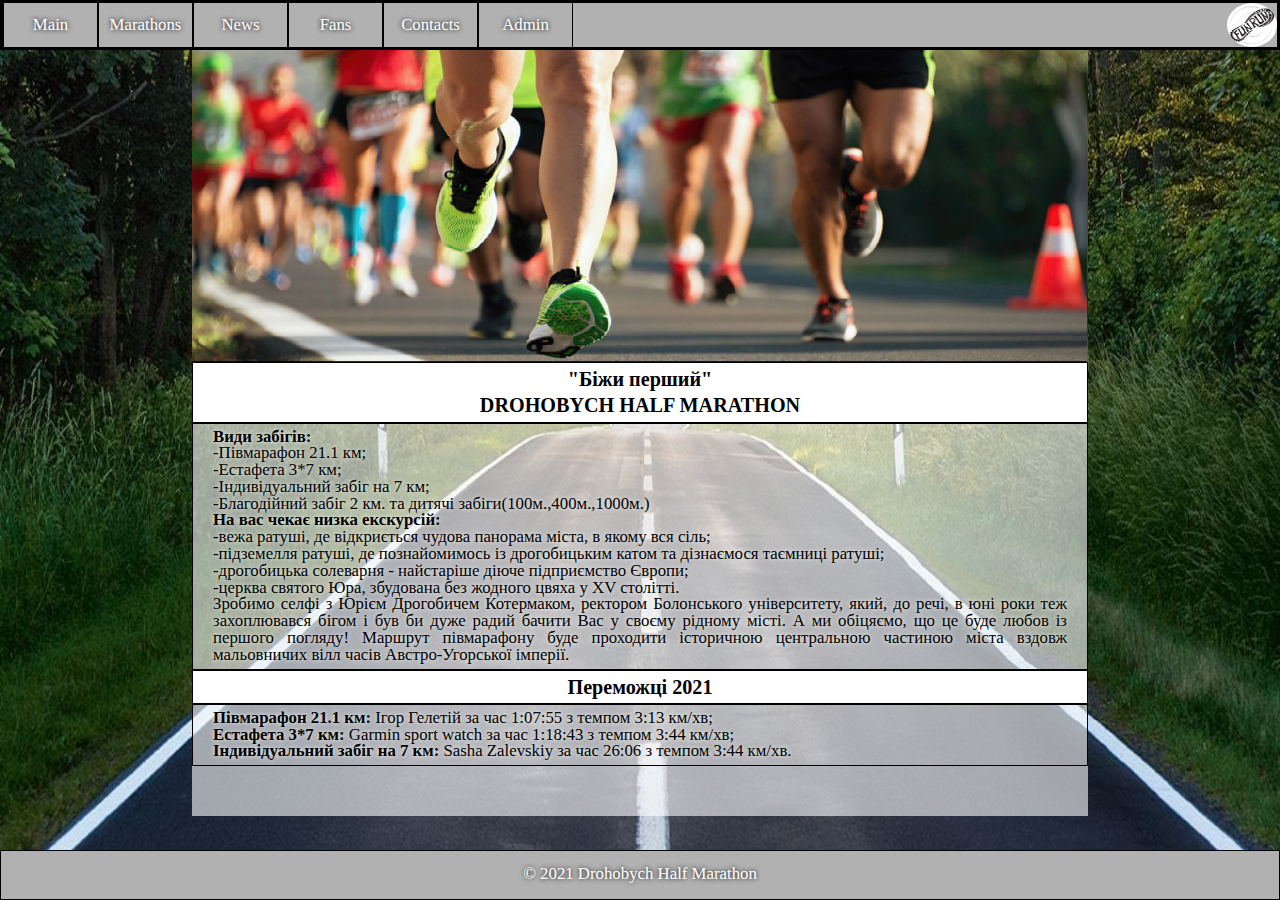
<file: task 01-01/index.html>
<!DOCTYPE html>
<html lang="en">
<head>
    <link href="css/style.css" rel="stylesheet" type="text/css">
    <meta charset="UTF-8">
    <meta http-equiv="X-UA-Compatible" content="IE=edge">
    <meta name="viewport" content="width=device-width, initial-scale=1.0">
    <title>Sport</title>
</head>
<body>
    <header>
        <nav>
            <input type="checkbox"></input>
            <div class="menuToggle">
                <span></span>
                <span></span>
                <span></span>
            </div>

            <ul class="menu">
                <li class="li-menu"><a class="a-menu" href="#">Main</a></li>
                <li class="li-menu dropdown">
                    <a class="a-menu" href="pages/marathons.html">Marathons</a>
                    <ul class="dropdown-content">
                        <li class="li-sub-menu"><a class="a-menu" href="#">Calendar of marathons</a></li>
                        <li class="li-sub-menu"><a class="a-menu" href="#">Next marathon</a></li>
                        <li class="li-sub-menu"><a class="a-menu" href="#">Raitings</a></li>
                    </ul>
                </li>
                <li class="li-menu"><a  class="a-menu" href="news.html">News</a></li>
                <li class="li-menu"><a class="a-menu"  href="pages/fans.html">Fans</a></li>
                <li class="li-menu"><a class="a-menu" href="#">Contacts</a></li>
                <li class="li-menu"><a class="a-menu" href="#">Admin</a></li>
            </ul>
        </nav>
        <div class="logo">
            <img src="img/black-white-vector-illustration-shoe-260nw-1494231821.jpg" alt="runningMan">
        </div>
    </header>

    <main>
        <img class="main-page" src="img/Running.jpg" alt="running">
        <h2 class="main-page">"Біжи перший" <br/> DROHOBYCH HALF MARATHON</h2>
        <p class="main-page">
            <strong>Види забігів:</strong> <br/>
            -Півмарафон 21.1 км;<br/>
            -Естафета 3*7 км;<br/>
            -Індивідуальний забіг на 7 км;<br/>
            -Благодійний забіг 2 км. та дитячі забіги(100м.,400м.,1000м.)<br/>
            <strong>На вас чекає низка екскурсій:</strong><br/>
                -вежа ратуші, де відкриється чудова панорама міста, в якому вся сіль;<br/>
                -підземелля ратуші, де познайомимось із дрогобицьким катом та дізнаємося таємниці ратуші;<br/>
                -дрогобицька солеварня - найстаріше діюче підприємство Європи;<br/>
                -церква святого Юра, збудована без жодного цвяха у XV столітті.<br/>
            Зробимо селфі з Юрієм Дрогобичем Котермаком, ректором Болонського університету, який, до речі, в юні роки теж захоплювався бігом
            і був би дуже радий бачити Вас у своєму рідному місті. А ми обіцяємо, що це буде любов із першого погляду! Маршрут півмарафону 
            буде проходити історичною центральною частиною міста вздовж мальовничих вілл часів Австро-Угорської імперії.
        </p>
        <h2 class="main-page">Переможці 2021</h2>
        <p class="main-page">
            <strong>Півмарафон 21.1 км:</strong> Ігор Гелетій за час 1:07:55 з темпом 3:13 км/хв;<br/>
            <strong>Естафета 3*7 км:</strong> Garmin sport watch за час 1:18:43 з темпом 3:44 км/хв;<br/>
            <strong>Індивідуальний забіг на 7 км:</strong> Sasha Zalevskiy за час 26:06 з темпом 3:44 км/хв.<br/>
        </p>
    </main>

    <footer>
        <p>© 2021 Drohobych Half Marathon</p>
    </footer>
    
    
</body>
</html>
</file>
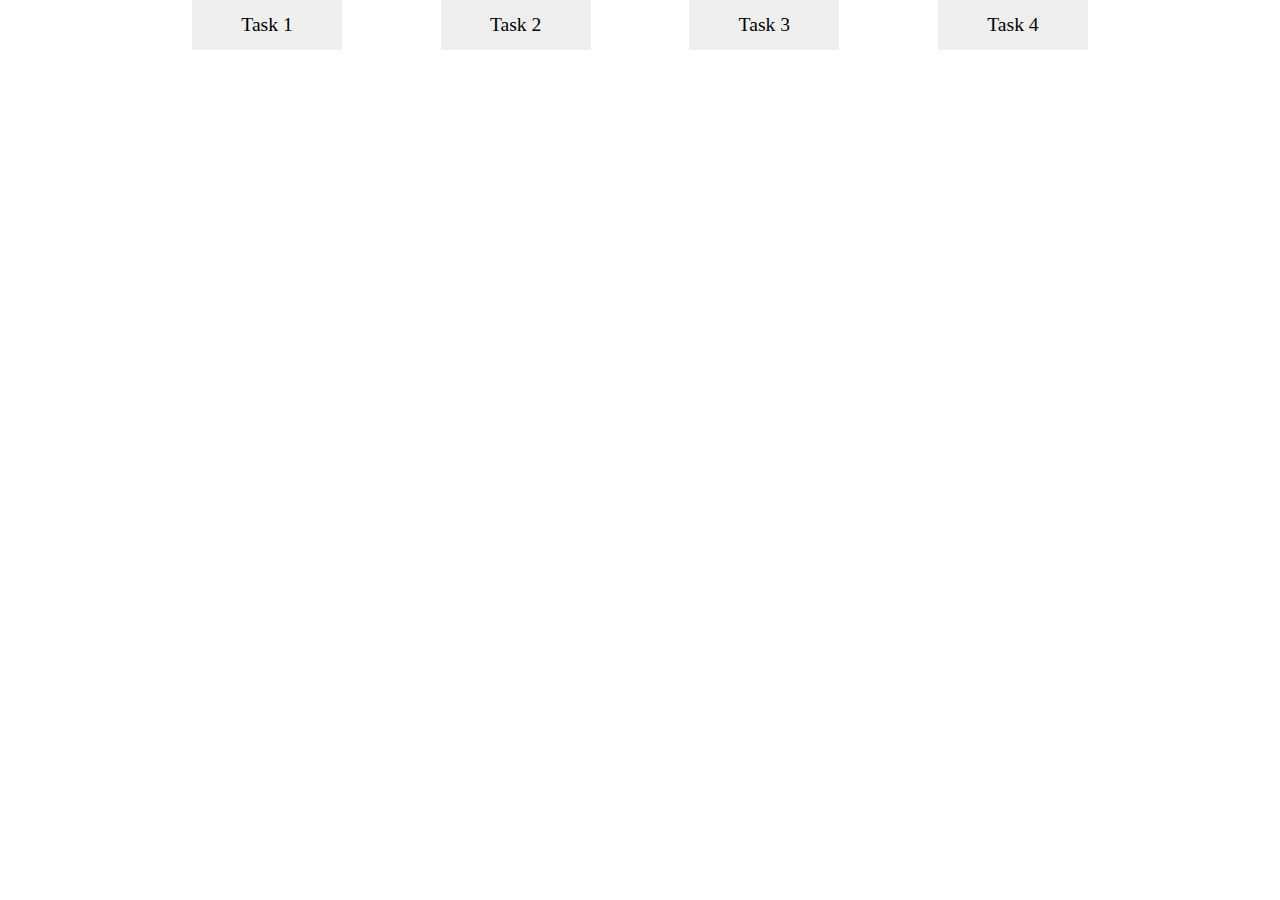
<file: task DOM/index.html>
<!DOCTYPE html>
<html lang="en">
<head>
    <meta charset="UTF-8">
    <meta http-equiv="X-UA-Compatible" content="IE=edge">
    <meta name="viewport" content="width=device-width, initial-scale=1.0">
    <link href="style.css" rel="stylesheet" type="text/css">
    <title>Document</title>
</head>
<body>
    <div class="buttons">
        <button id="t1" class="t">Task 1</button>
        <button id="t2" class="t">Task 2</button>
        <button id="t3" class="t">Task 3</button>
        <button id="t4" class="t">Task 4</button>
    </div>
    <div id="task1" class="task-hide">
        <p>Check the console!</p>
        <ul id="list">
            <li>User 1</li>
            <li>User 2</li>
            <li>User 3</li>
            <li>User 4</li>
            <li>User 5</li>
        </ul>
        
    </div>
    <div id="task2" class="task-hide">
        <h1>I'am a big header!!!</h1>
        <div id="myDiv">
            <p>First paragraph</p>
            <p>Second paragraph</p>
            <p>Third paragraph</p>
            <p>Fourth paragraph</p>
        </div>
        <ul id="myList">
            <li>Make</li>
            <li>me</li>
            <li>horizontal!</li>
        </ul>
        <span>Make me invisible, please!</span>
    </div>
    <div id="task3" class="task-hide">
        <button id="live-button">Live Button!</button>
        <div class="mes"></div>
    </div>
    <div id="task4" class="task-hide">
        <div class="articles">
            <h2>Звернення фанів</h2>
            <div class="article">
                <p>Lorem ipsum dolor, sit amet consectetur adipisicing elit. Dolorem corrupti, voluptatibus, sint fugit nobis,
                    ipsam iusto tempore deleniti quibusdam aspernatur cum nesciunt similique autem ea consequatur alias aliquam
                    blanditiis rerum eveniet tempora. Aperiam, repudiandae, delectus repellendus quam autem omnis officia
                    pariatur est sunt natus quisquam sit ut, doloribus sapiente. Illum praesentium, nihil, porro excepturi
                    provident, consequuntur officia nam omnis dolore temporibus magnam eveniet eligendi nulla expedita similique
                    cupiditate reiciendis at corrupti. Inventore repudiandae blanditiis veniam, aspernatur doloribus dolore
                    maiores vero.</p>
                <div class="bottom-el">
                    <div class="date">
                        01.01.2021, 20:33
                    </div>
                    <div class="nick">Runner1</div>
                </div>
            </div>
            <div class="article">
                <p>Lorem ipsum dolor, sit amet consectetur adipisicing elit. Dolorem corrupti, voluptatibus, sint fugit nobis,
                    ipsam
                    iusto tempore deleniti quibusdam aspernatur cum nesciunt similique autem ea consequatur alias aliquam
                    blanditiis
                    rerum eveniet tempora. Aperiam, repudiandae, delectus repellendus quam autem omnis officia pariatur est sunt
                    natus quisquam sit ut, doloribus sapiente. </p>
                <div class="bottom-el">
                    <div class="date">
                        20.01.2021, 20:33
                    </div>
                    <div class="nick">Runner2</div>
                </div>
            </div>
        </div>
            <div class="form-article">
                <div class="text-area">
                    <textarea rows=10></textarea>
                </div>
                <div class="button-send">
                    <button>Send</button>
            </div>
        </div>
    </div>
    <script src="script.js"></script>
</body>
</html>
</file>
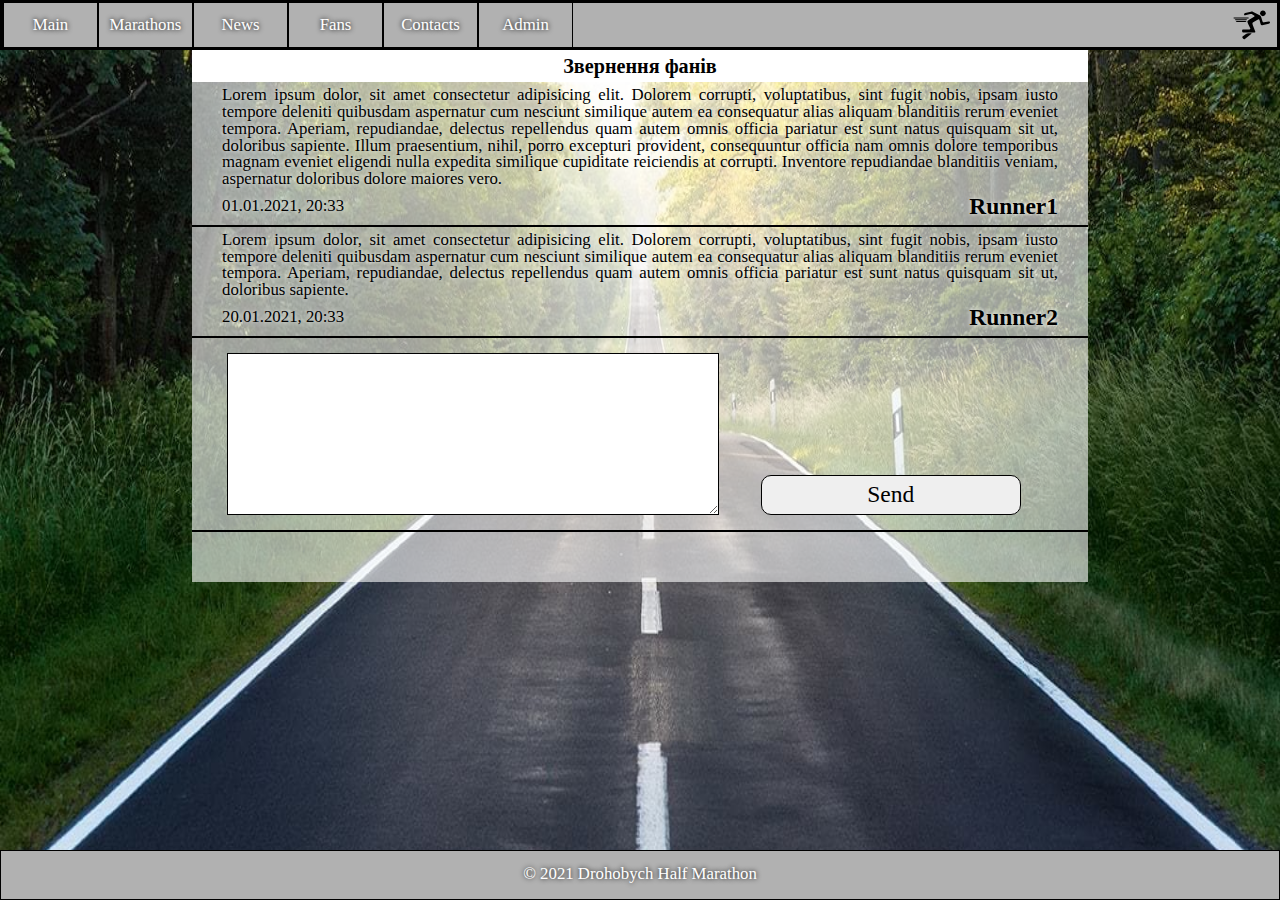
<file: task 01-01/pages/fans.html>
<!DOCTYPE html>
<html lang="en">

<head>
    <link href="../css/style.css" rel="stylesheet" type="text/css">
    <meta charset="UTF-8">
    <meta http-equiv="X-UA-Compatible" content="IE=edge">
    <meta name="viewport" content="width=device-width, initial-scale=1.0">
    <title>Sport</title>
</head>

<body>
    <header>
        <nav>
            <input type="checkbox"></input>
            <div class="menuToggle">
                <span></span>
                <span></span>
                <span></span>
            </div>

            <ul class="menu">
                <li class="li-menu"><a class="a-menu" href="../index.html">Main</a></li>
                <li class="li-menu dropdown">
                    <a class="a-menu" href="marathons.html">Marathons</a>
                    <ul class="dropdown-content">
                        <li class="li-sub-menu"><a class="a-menu" href="#">Calendar of marathons</a></li>
                        <li class="li-sub-menu"><a class="a-menu" href="#">Next marathon</a></li>
                        <li class="li-sub-menu"><a class="a-menu" href="#">Raitings</a></li>
                    </ul>
                </li>
                <li class="li-menu"><a class="a-menu" href="news.html">News</a></li>
                <li class="li-menu"><a class="a-menu" href="fans.html">Fans</a></li>
                <li class="li-menu"><a class="a-menu" href="#">Contacts</a></li>
                <li class="li-menu"><a class="a-menu" href="#">Admin</a></li>
            </ul>
        </nav>
        <div class="logo">
            <img src="../img/Running_icon_-_Noun_Project_17825.svg" alt="runningMan">
        </div>
    </header>

    <main>
        <h2>Звернення фанів</h2>
        <div class="article">
                <p>Lorem ipsum dolor, sit amet consectetur adipisicing elit. Dolorem corrupti, voluptatibus, sint fugit nobis, ipsam iusto tempore deleniti quibusdam aspernatur cum nesciunt similique autem ea consequatur alias aliquam blanditiis rerum eveniet tempora. Aperiam, repudiandae, delectus repellendus quam autem omnis officia pariatur est sunt natus quisquam sit ut, doloribus sapiente. Illum praesentium, nihil, porro excepturi provident, consequuntur officia nam omnis dolore temporibus magnam eveniet eligendi nulla expedita similique cupiditate reiciendis at corrupti. Inventore repudiandae blanditiis veniam, aspernatur doloribus dolore maiores vero.</p>
            <div class="bottom-el">
                <div class="date"><p>01.01.2021, 20:33</p></div>
                <div class="nick">Runner1</div>
            </div>
        </div>
        <div class="article">
            <p>Lorem ipsum dolor, sit amet consectetur adipisicing elit. Dolorem corrupti, voluptatibus, sint fugit nobis, ipsam
                iusto tempore deleniti quibusdam aspernatur cum nesciunt similique autem ea consequatur alias aliquam blanditiis
                rerum eveniet tempora. Aperiam, repudiandae, delectus repellendus quam autem omnis officia pariatur est sunt
                natus quisquam sit ut, doloribus sapiente. </p>
            <div class="bottom-el">
                <div class="date">
                    <p>20.01.2021, 20:33</p>
                </div>
                <div class="nick">Runner2</div>
            </div>
        </div>
        <div class="form-article">
            <div class="text-area">
                <textarea rows=10 ></textarea>
            </div>
            <div class="button-send">
                <button>Send</button>
            </div>
        </div>
    </main>

    <footer>
        <p>© 2021 Drohobych Half Marathon</p>
    </footer>


</body>

</html>
</file>
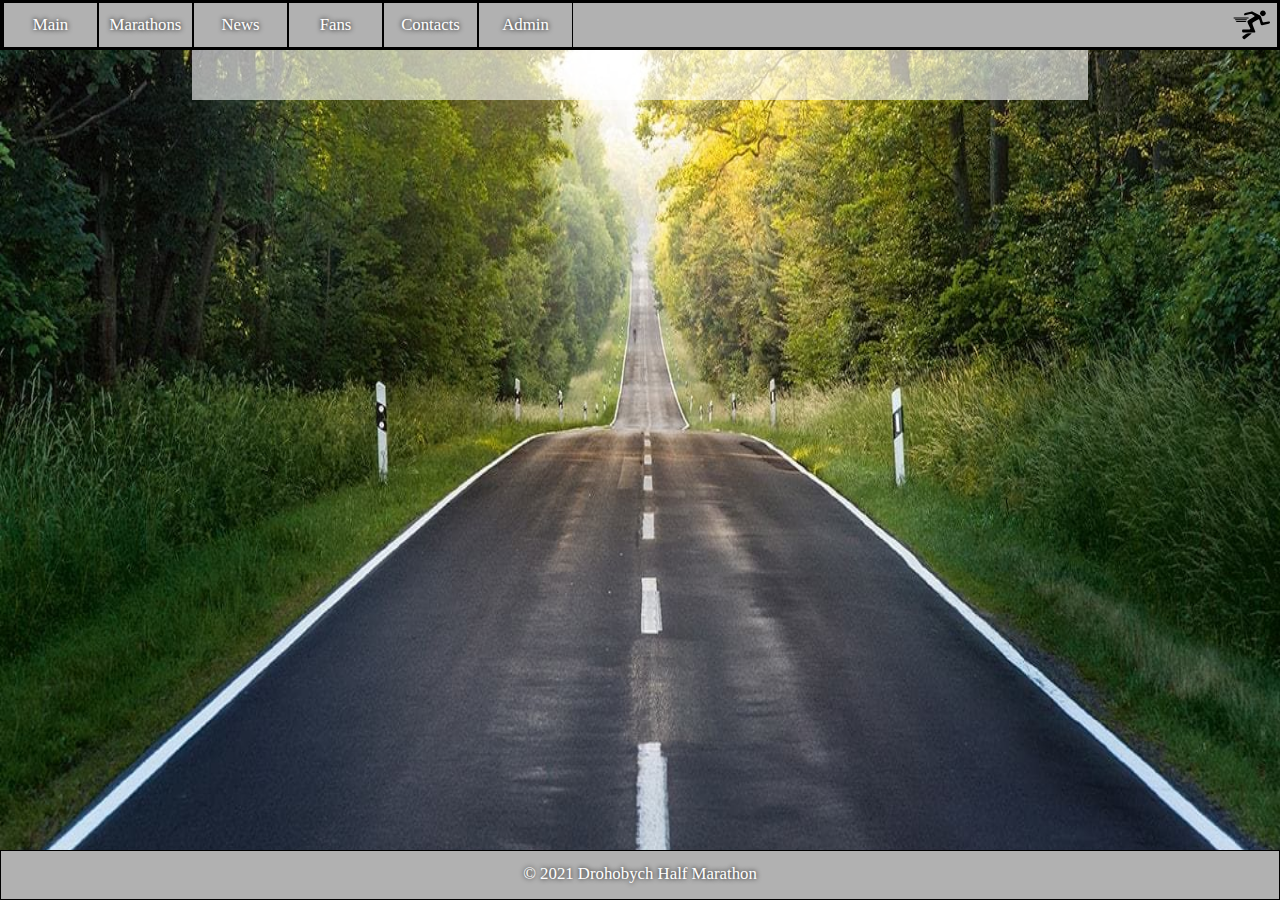
<file: task 01-01/pages/marathons.html>
<!DOCTYPE html>
<html lang="en">

<head>
    <link href="../css/style.css" rel="stylesheet" type="text/css">
    <meta charset="UTF-8">
    <meta http-equiv="X-UA-Compatible" content="IE=edge">
    <meta name="viewport" content="width=device-width, initial-scale=1.0">
    <title>Sport</title>
</head>

<body>
    <header>
        <nav>
            <input type="checkbox"></input>
            <div class="menuToggle">
                <span></span>
                <span></span>
                <span></span>
            </div>

            <ul class="menu">
                <li class="li-menu"><a class="a-menu" href="../index.html">Main</a></li>
                <li class="li-menu dropdown">
                    <a class="a-menu" href="marathons.html">Marathons</a>
                    <ul class="dropdown-content">
                        <li class="li-sub-menu"><a class="a-menu" href="#">Calendar of marathons</a></li>
                        <li class="li-sub-menu"><a class="a-menu" href="#">Next marathon</a></li>
                        <li class="li-sub-menu"><a class="a-menu" href="#">Raitings</a></li>
                    </ul>
                </li>
                <li class="li-menu"><a class="a-menu" href="#">News</a></li>
                <li class="li-menu"><a class="a-menu" href="fans.html">Fans</a></li>
                <li class="li-menu"><a class="a-menu" href="#">Contacts</a></li>
                <li class="li-menu"><a class="a-menu" href="#">Admin</a></li>
            </ul>
        </nav>
        <div class="logo">
            <img src="../img/Running_icon_-_Noun_Project_17825.svg" alt="runningMan">
        </div>
    </header>

    <main>
    
    </main>

    <footer>
        <p>© 2021 Drohobych Half Marathon</p>
    </footer>


</body>

</html>
</file>
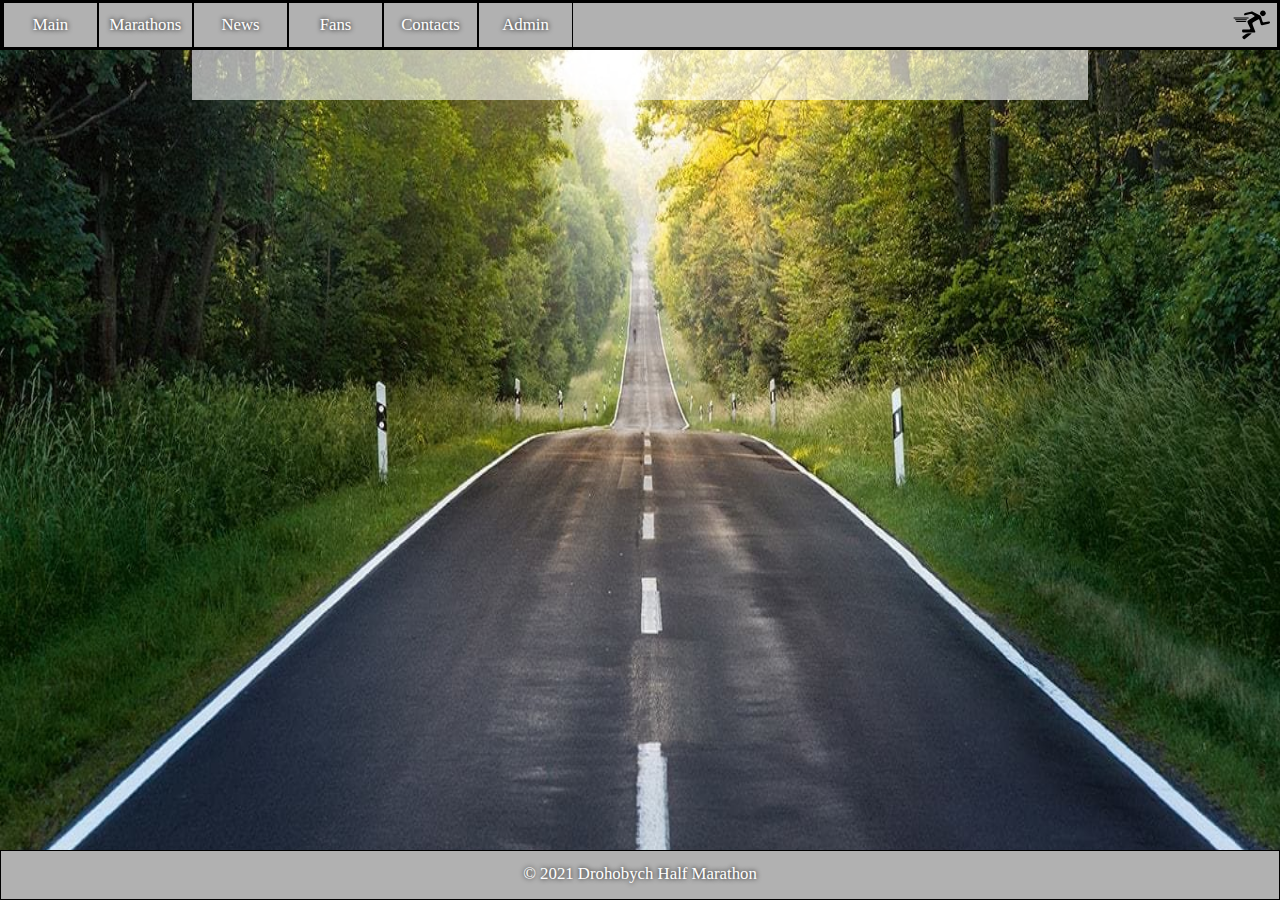
<file: task 01-01/pages/news.html>
<!DOCTYPE html>
<html lang="en">

<head>
    <link href="../css/style.css" rel="stylesheet" type="text/css">
    <meta charset="UTF-8">
    <meta http-equiv="X-UA-Compatible" content="IE=edge">
    <meta name="viewport" content="width=device-width, initial-scale=1.0">
    <title>Sport</title>
</head>

<body>
    <header>
        <nav>
            <input type="checkbox"></input>
            <div class="menuToggle">
                <span></span>
                <span></span>
                <span></span>
            </div>

            <ul class="menu">
                <li class="li-menu"><a class="a-menu" href="../index.html">Main</a></li>
                <li class="li-menu dropdown">
                    <a class="a-menu" href="marathons.html">Marathons</a>
                    <ul class="dropdown-content">
                        <li class="li-sub-menu"><a class="a-menu" href="#">Calendar of marathons</a></li>
                        <li class="li-sub-menu"><a class="a-menu" href="#">Next marathon</a></li>
                        <li class="li-sub-menu"><a class="a-menu" href="#">Raitings</a></li>
                    </ul>
                </li>
                <li class="li-menu"><a class="a-menu" href="news.html">News</a></li>
                <li class="li-menu"><a class="a-menu" href="fans.html">Fans</a></li>
                <li class="li-menu"><a class="a-menu" href="#">Contacts</a></li>
                <li class="li-menu"><a class="a-menu" href="#">Admin</a></li>
            </ul>
        </nav>
        <div class="logo">
            <img src="../img/Running_icon_-_Noun_Project_17825.svg" alt="runningMan">
        </div>
    </header>

    <main>

    </main>

    <footer>
        <p>© 2021 Drohobych Half Marathon</p>
    </footer>


</body>

</html>
</file>
<file: task 01-01/css/style.css>
* {
  padding: 0;
  margin: 0;
  border: 0;
}

*, *:before, *:after {
  -webkit-box-sizing: border-box;
  box-sizing: border-box;
}

:focus, :active {
  outline: none;
}

a:focus, a:active {
  outline: none;
}

nav, footer, header, aside {
  display: block;
}

html, body {
  height: 100%;
  width: 100%;
  font-size: 100%;
  line-height: 1;
  font-size: 14px;
  -ms-text-size-adjust: 100%;
  -moz-text-size-adjust: 100%;
  -webkit-text-size-adjust: 100%;
}

input, button, textarea {
  font-family: inherit;
}

input::-ms-clear {
  display: none;
}

button {
  cursor: pointer;
}

button::-moz-focus-inner {
  padding: 0;
  border: 0;
}

a, a:visited {
  text-decoration: none;
}

a:hover {
  text-decoration: none;
}

ul li {
  list-style: none;
}

img {
  vertical-align: top;
}

h1, h2, h3, h4, h5, h6 {
  font-size: inherit;
  font-weight: inherit;
}

/*--------------------*/
header {
  width: 100%;
  height: 50px;
  min-height: 50px;
  display: -webkit-box;
  display: -ms-flexbox;
  display: flex;
  -webkit-box-orient: horizontal;
  -webkit-box-direction: normal;
      -ms-flex-direction: row;
          flex-direction: row;
  -webkit-box-pack: justify;
      -ms-flex-pack: justify;
          justify-content: space-between;
  -webkit-box-align: center;
      -ms-flex-align: center;
          align-items: center;
  position: fixed;
  background-color: #b1b1b1;
  border: 3px solid black;
}

@media screen and (max-width: 767px) {
  nav {
    width: 50px;
    height: 100%;
  }
  .menuToggle {
    position: relative;
    display: -webkit-box;
    display: -ms-flexbox;
    display: flex;
    -webkit-box-orient: vertical;
    -webkit-box-direction: normal;
        -ms-flex-direction: column;
            flex-direction: column;
    -webkit-box-pack: center;
        -ms-flex-pack: center;
            justify-content: center;
    -webkit-box-align: center;
        -ms-flex-align: center;
            align-items: center;
    background-color: #b1b1b1;
    width: 100%;
    height: 100%;
    z-index: 1;
  }
  nav input {
    position: fixed;
    width: 50px;
    height: 50px;
    opacity: 0;
    /* hide this */
    z-index: 2;
    /* and place it over the hamburger */
  }
  .menuToggle span {
    display: block;
    width: 33px;
    height: 4px;
    margin-bottom: 5px;
    position: relative;
    background: black;
    border-radius: 3px;
    z-index: 1;
    -webkit-transform-origin: 4px 0px;
            transform-origin: 4px 0px;
  }
  .menu {
    margin-top: 3px;
    display: none;
    background-color: #b1b1b1;
    -webkit-box-orient: vertical;
    -webkit-box-direction: normal;
        -ms-flex-direction: column;
            flex-direction: column;
    max-width: 150px;
    min-width: 150px;
  }
  li:hover {
    background-color: #d39000;
    text-shadow: 0px 0px 5px black;
    -webkit-transition-duration: 500ms;
            transition-duration: 500ms;
  }
  .li-menu, .li-sub-menu {
    text-align: center;
    height: 10%;
    width: 100%;
    list-style-type: none;
    padding: 15px 5px;
    border: 1px solid black;
  }
  .li-sub-menu {
    width: 160px;
  }
  .a-menu:link, .a-menu:visited, .a-menu:active {
    color: white;
    text-shadow: 0px 0px 5px black;
    font-size: 1.2em;
  }
  .li-menu:hover .a-menu {
    font-size: 1.3em;
    font-weight: 600;
    color: black;
    text-shadow: 2px 2px 10px white;
    -webkit-transition-duration: 500ms;
            transition-duration: 500ms;
  }
  .dropdown {
    position: relative;
    display: inline-block;
  }
  .dropdown-content {
    width: 160px;
    display: none;
    position: absolute;
    z-index: 1;
    top: -1px;
    left: 148px;
  }
  .dropdown:hover .dropdown-content {
    display: -webkit-box;
    display: -ms-flexbox;
    display: flex;
    -webkit-box-orient: vertical;
    -webkit-box-direction: normal;
        -ms-flex-direction: column;
            flex-direction: column;
    text-align: center;
    background-color: #b1b1b1;
  }
  input:checked ~ .menu {
    display: -webkit-box;
    display: -ms-flexbox;
    display: flex;
  }
}

@media screen and (min-width: 768px) {
  .menuToggle {
    display: none;
  }
  nav input {
    display: none;
  }
  nav {
    width: 60%;
    height: 100%;
  }
  .menu {
    height: 100%;
    display: -webkit-box;
    display: -ms-flexbox;
    display: flex;
    -webkit-box-orient: horizontal;
    -webkit-box-direction: normal;
        -ms-flex-direction: row;
            flex-direction: row;
    -webkit-box-pack: left;
        -ms-flex-pack: left;
            justify-content: left;
    -webkit-box-align: center;
        -ms-flex-align: center;
            align-items: center;
  }
  li:hover {
    background-color: #d39000;
    text-shadow: 0px 0px 5px black;
  }
  .li-menu, .li-sub-menu {
    text-align: center;
    width: 95px;
    list-style-type: none;
    padding: 15px 5px;
    border: 1px solid black;
  }
  .li-sub-menu {
    width: 160px;
  }
  .a-menu:link, .a-menu:visited, .a-menu:active {
    color: white;
    text-shadow: 0px 0px 5px black;
  }
  .li-menu:hover .a-menu {
    color: black;
    font-size: 1em;
    font-weight: 600;
    text-shadow: 2px 2px 10px white;
    -webkit-transition-duration: 500ms;
            transition-duration: 500ms;
  }
  .dropdown {
    position: relative;
    display: inline-block;
  }
  .dropdown-content {
    width: 160px;
    display: none;
    position: absolute;
    z-index: 1;
    top: 45px;
    left: -1px;
  }
  .dropdown:hover .dropdown-content {
    display: -webkit-box;
    display: -ms-flexbox;
    display: flex;
    -webkit-box-orient: vertical;
    -webkit-box-direction: normal;
        -ms-flex-direction: column;
            flex-direction: column;
    text-align: center;
    background-color: #b1b1b1;
  }
}

.logo {
  width: 50px;
  min-width: 50px;
  height: 100%;
  display: -webkit-box;
  display: -ms-flexbox;
  display: flex;
  -webkit-box-align: center;
      -ms-flex-align: center;
          align-items: center;
  -webkit-box-pack: center;
      -ms-flex-pack: center;
          justify-content: center;
}

.logo img {
  height: 100%;
  width: 100%;
  border-radius: 50%;
}

.logo {
  -webkit-animation: rotate 1.5s linear infinite;
          animation: rotate 1.5s linear infinite;
}

@-webkit-keyframes rotate {
  to {
    -webkit-transform: rotate(360deg);
            transform: rotate(360deg);
  }
}

@keyframes rotate {
  to {
    -webkit-transform: rotate(360deg);
            transform: rotate(360deg);
  }
}

nav input:checked ~ .menuToggle span:nth-last-child(2) {
  opacity: 0;
  -webkit-transform: rotate(0deg) scale(0.2, 0.2);
          transform: rotate(0deg) scale(0.2, 0.2);
  margin-bottom: 0px;
  margin-top: 5px;
}

nav input:checked ~ .menuToggle span:nth-last-child(1) {
  -webkit-transform: rotate(-45deg) translate(0, -2px);
          transform: rotate(-45deg) translate(0, -2px);
  margin-bottom: 0px;
  margin-top: 5px;
}

nav input:checked ~ .menuToggle span:nth-last-child(3) {
  -webkit-transform: rotate(45deg) translate(0px, -2px);
          transform: rotate(45deg) translate(0px, -2px);
  margin-bottom: 0px;
  margin-top: 5px;
}

span {
  -webkit-transition: 500ms;
  transition: 500ms;
}

img.main-page {
  width: 100%;
}

main > h2.main-page {
  text-align: center;
  padding: 3px 20px;
  border: 1px solid black;
  font-size: 1.2em;
  background-color: white;
  line-height: 1.3;
}

main p.main-page {
  text-align: justify;
  padding: 5px 20px;
  border: 1px solid black;
}

main h2 {
  text-align: center;
  padding: 3px 20px;
  font-size: 1.2em;
  font-weight: 600;
  background-color: white;
  line-height: 1.3;
  width: 100%;
}

main p {
  text-align: justify;
  padding: 5px 0px;
}

.article {
  padding: 0px 30px;
  width: 100%;
  display: -webkit-box;
  display: -ms-flexbox;
  display: flex;
  -webkit-box-orient: vertical;
  -webkit-box-direction: normal;
      -ms-flex-direction: column;
          flex-direction: column;
  -webkit-box-pack: start;
      -ms-flex-pack: start;
          justify-content: start;
  -webkit-box-align: center;
      -ms-flex-align: center;
          align-items: center;
  border-bottom: 2px solid black;
}

.bottom-el {
  width: 100%;
  display: -webkit-box;
  display: -ms-flexbox;
  display: flex;
  -webkit-box-orient: horizontal;
  -webkit-box-direction: normal;
      -ms-flex-direction: row;
          flex-direction: row;
  -webkit-box-pack: justify;
      -ms-flex-pack: justify;
          justify-content: space-between;
  -webkit-box-align: center;
      -ms-flex-align: center;
          align-items: center;
  padding: 0px 0px 5px 0px;
}

.nick {
  font-size: 1.4em;
  font-weight: 600;
}

.form-article {
  padding: 0px 30px;
  width: 100%;
  display: -webkit-box;
  display: -ms-flexbox;
  display: flex;
  -webkit-box-orient: horizontal;
  -webkit-box-direction: normal;
      -ms-flex-direction: row;
          flex-direction: row;
  -webkit-box-pack: center;
      -ms-flex-pack: center;
          justify-content: center;
  -webkit-box-align: end;
      -ms-flex-align: end;
          align-items: flex-end;
  border-bottom: 2px solid black;
  min-width: 320px;
}

.text-area {
  display: -webkit-box;
  display: -ms-flexbox;
  display: flex;
  -webkit-box-orient: vertical;
  -webkit-box-direction: normal;
      -ms-flex-direction: column;
          flex-direction: column;
  -webkit-box-pack: center;
      -ms-flex-pack: center;
          justify-content: center;
  -webkit-box-align: start;
      -ms-flex-align: start;
          align-items: start;
  padding: 15px 5px;
  width: 60%;
}

.text-area textarea {
  width: 100%;
  min-width: 100px;
  border: 1px solid black;
}

.button-send {
  display: -webkit-box;
  display: -ms-flexbox;
  display: flex;
  -webkit-box-orient: vertical;
  -webkit-box-direction: normal;
      -ms-flex-direction: column;
          flex-direction: column;
  -webkit-box-pack: end;
      -ms-flex-pack: end;
          justify-content: flex-end;
  -webkit-box-align: center;
      -ms-flex-align: center;
          align-items: center;
  padding: 15px 5px;
  width: 40%;
}

.button-send button {
  min-height: 40px;
  min-width: 100px;
  width: 80%;
  border-radius: 10px;
  font-size: 1.4em;
  border: 1px solid black;
}

@media screen and (max-width: 767px) {
  body {
    background-color: rgba(0, 0, 0, 0.75);
    font-size: 1em;
  }
  main {
    width: 100%;
    min-width: 300px;
  }
}

@media screen and (min-width: 768px) {
  body {
    background-image: url(../img/Rodenstock-Autofahrerbrille-0001-1360x680px-020-min.jpg);
    background-repeat: no-repeat;
    background-attachment: fixed;
    background-size: 100% 100%;
    font-size: 1.2em;
  }
  main {
    width: 70%;
  }
}

body {
  display: -webkit-box;
  display: -ms-flexbox;
  display: flex;
  -webkit-box-orient: vertical;
  -webkit-box-direction: normal;
      -ms-flex-direction: column;
          flex-direction: column;
  -webkit-box-align: center;
      -ms-flex-align: center;
          align-items: center;
  color: black;
  text-shadow: 0px 0px 5px white;
}

main {
  padding: 50px 0px;
  background-color: rgba(255, 255, 255, 0.6);
}

footer {
  height: 50px;
  border: 1px solid black;
  position: fixed;
  left: 0;
  bottom: 0;
  width: 100%;
  background-color: #b1b1b1;
  color: white;
  text-shadow: 0px 0px 5px black;
}

footer > p {
  padding: 15px;
  text-align: center;
}
</file>
<file: task DOM/style.css>
*{padding: 0;margin: 0;border: 0;}
*,*:before,*:after{-moz-box-sizing: border-box;-webkit-box-sizing: border-box;box-sizing: border-box;}
:focus,:active{outline: none;}
a:focus,a:active{outline: none;}
nav,footer,header,aside{display: block;}
html,body{height:100%;width:100%;font-size:100%;line-height:1;font-size:14px;-ms-text-size-adjust:100%;-moz-text-size-adjust:100%;-webkit-text-size-adjust:100%;}
input,button,textarea{font-family:inherit;}
input::-ms-clear{display: none;}
button{cursor: pointer;}
button::-moz-focus-inner{padding:0;border:0;}
a,a:visited{text-decoration: none;}
a:hover{text-decoration: none;}
ul li{list-style: none;}
img{vertical-align: top;}
h1,h2,h3,h4,h5,h6{font-size:inherit;font-weight: inherit;}

body{
    display: flex;
    flex-direction: column;
    align-items: center;
}

.task{
    display: flex;
    flex-direction: column;
    align-items: center;
    width: 70%;
    height: 100%;
    padding: 50px 0px;
    background-color:rgba(255, 255, 255, 0.600);
}

.task-hide{
    display: none;
}

.buttons{
    width: 70%;
    display: flex;
    flex-direction: row;
    justify-content: space-between;
}
.t{
    width: 150px;
    height: 50px;
    font-size: 1.4em;
}

.t-pressed{
    background-color: rgb(143, 207, 143);
}
/* TASK1,2 */
#task1>p{
    font-size: 2em;
}
/* TASK3 */

#live-button{
    height: 50px;
    width: 150px;
    font-size: 1.4em;
    color:hotpink;
    box-shadow: 10px 10px 20px rgba(0, 0, 0, 0.473);
}

div.mes{
    width: 150px;
}


/* TASK4 */

.articles h2{
    text-align: center;
    padding: 3px 20px;
    font-size: 1.2em;
    font-weight: 600;
    background-color: white;
    line-height: 1.3;
    width: 100%;
}

.articles p{
    text-align: justify;
    padding: 5px 0px;
}

.article{
    padding: 0px 30px;
    width: 100%;
    display: flex;
    flex-direction: column; 
    justify-content: start;
    align-items: center;
    border-bottom: 2px solid black ;      
}

.bottom-el{
    width: 100%;
    display: flex;
    flex-direction: row;
    justify-content: space-between;
    align-items: center;
    padding: 0px 0px 5px 0px;
}

.nick{
    font-size: 1.4em;
    font-weight: 600;
}

.form-article{
    padding: 0px 30px;
    width: 100%;
    display: flex;
    flex-direction: row; 
    justify-content: center;
    align-items: flex-end;
    border-bottom: 2px solid black;
    min-width: 320px;
}

.text-area{
    display: flex;
    flex-direction: column;
    justify-content: center;
    align-items: start;
    padding: 15px 5px;
    width: 60%;
}

.text-area textarea{
    width: 100%;
    min-width: 100px;
    border: 1px solid black;
}

.button-send{
    display: flex;
    flex-direction: column;
    justify-content: flex-end;
    align-items: center;
    padding: 15px 5px;
    width: 40%;
}

.button-send button{
    min-height: 40px;
    min-width: 100px;
    width: 80%;
    border-radius: 10px;
    font-size: 1.4em;
    border: 1px solid black;
}
</file>
